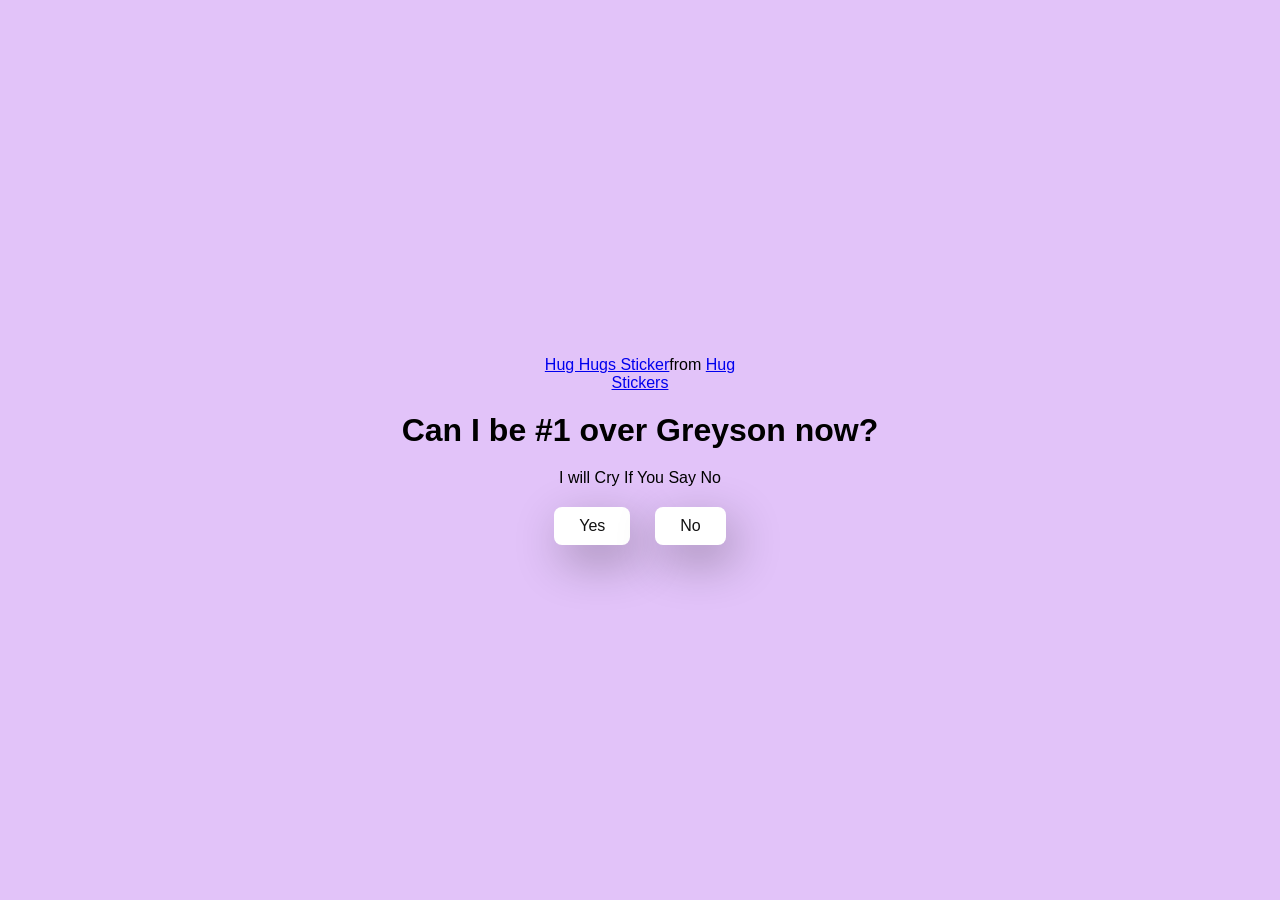
<file: index.html>
<!DOCTYPE html>
<html lang="eng">
    <head>
        <meta charset="UTF-8" />
        <meta name="viewport" 
        content="width=device-width, initial-scale=1.0" />
        <title>But I'm Prettier Than Greyson</title>

        <link rel="stylesheet" href="./style.css" />
    </head>
    <body>
      <div class="container">
        <div
           class="tenor-gif-embed"
           data-postid="7318784629283121468"
           data-share-method="host"
           data-aspect-ratio="1.5918"
           data-width="100%"
        >
          <a href="https://tenor.com/view/hug-hugs-hugs-gif-dinosaur-cute-dinosaur-girl-gif-7318784629283121468">Hug Hugs Sticker</a>from <a href="https://tenor.com/search/hug-stickers">Hug Stickers</a></div> <script type="text/javascript" async src="https://tenor.com/embed.js"></script>

            
            
            <h1>Can I be #1 over Greyson now?</h1>
            <p>I will Cry If You Say No</p>

            <div class="btn">
                <a href="yes.html">Yes</a>
                <a href="no1.html">No</a>
            </div>
        </div>
    </body>
</html>
</file>
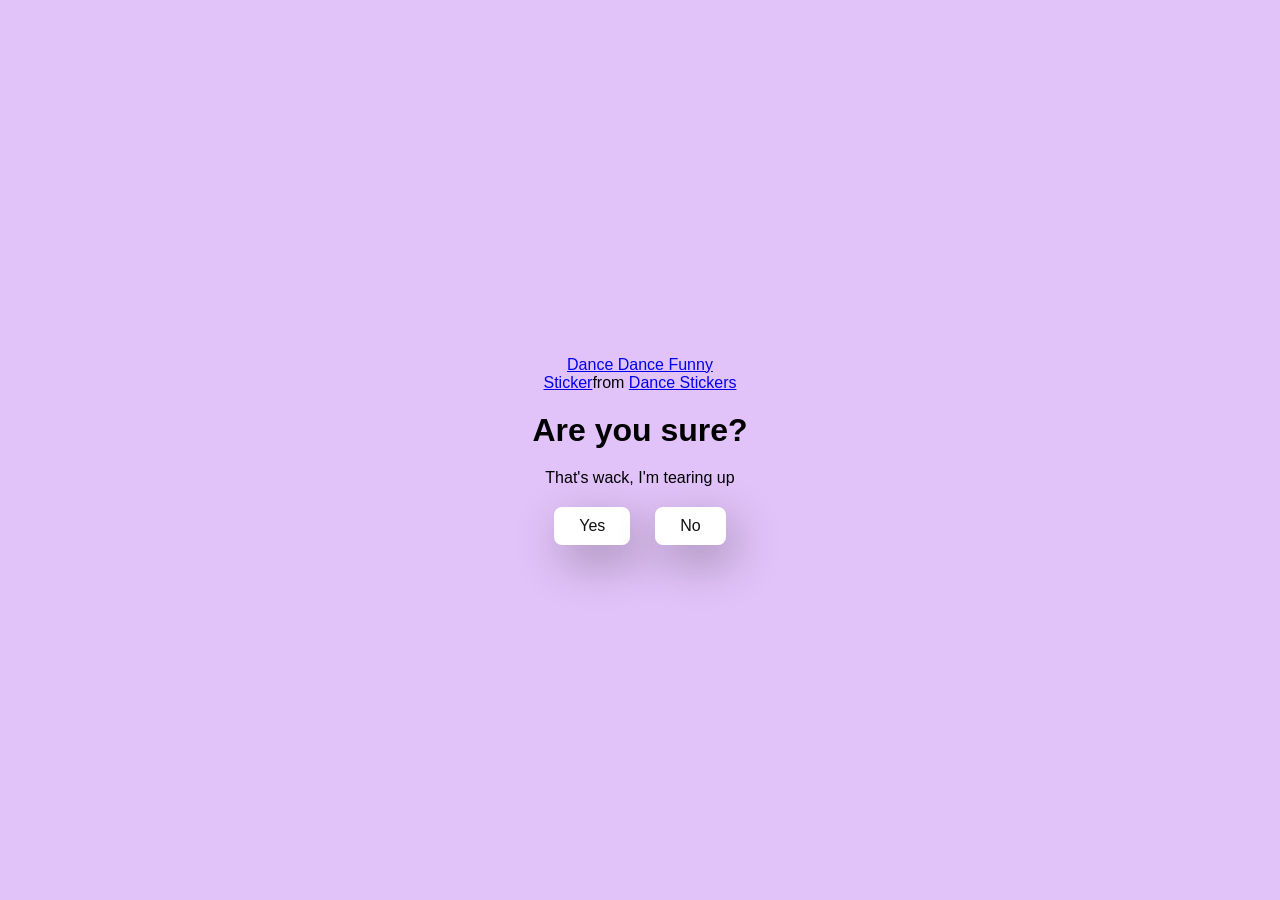
<file: no1.html>
<!DOCTYPE html>
<html lang="eng">
    <head>
        <meta charset="UTF-8" />
        <meta name="viewport" 
        content="width=device-width, initial-scale=1.0" />
        <title>But I'm Prettier Than Greyson</title>
        <link rel="stylesheet" href="./style.css" />
    </head>

    <body>

        <div class="container">

          <div
            class="tenor-gif-embed"
            data-postid="9570773711433541724" 
            data-share-method="host"
            data-aspect-ratio="1.04918"
            data-width="100%"
          >
           <a href="https://tenor.com/view/dance-dance-funny-dance-step-silly-dance-goober-gif-9570773711433541724">Dance Dance Funny Sticker</a>from <a href="https://tenor.com/search/dance-stickers">Dance Stickers</a></div> <script type="text/javascript" async src="https://tenor.com/embed.js"></script>


            

            
            
            <h1>Are you sure?</h1>
            <p>That's wack, I'm tearing up</p>

            <div class="btn">
                <a href="yes.html">Yes</a>
                <a href="no2.html">No</a>
            </div>
        </div>
    </body>
</file>
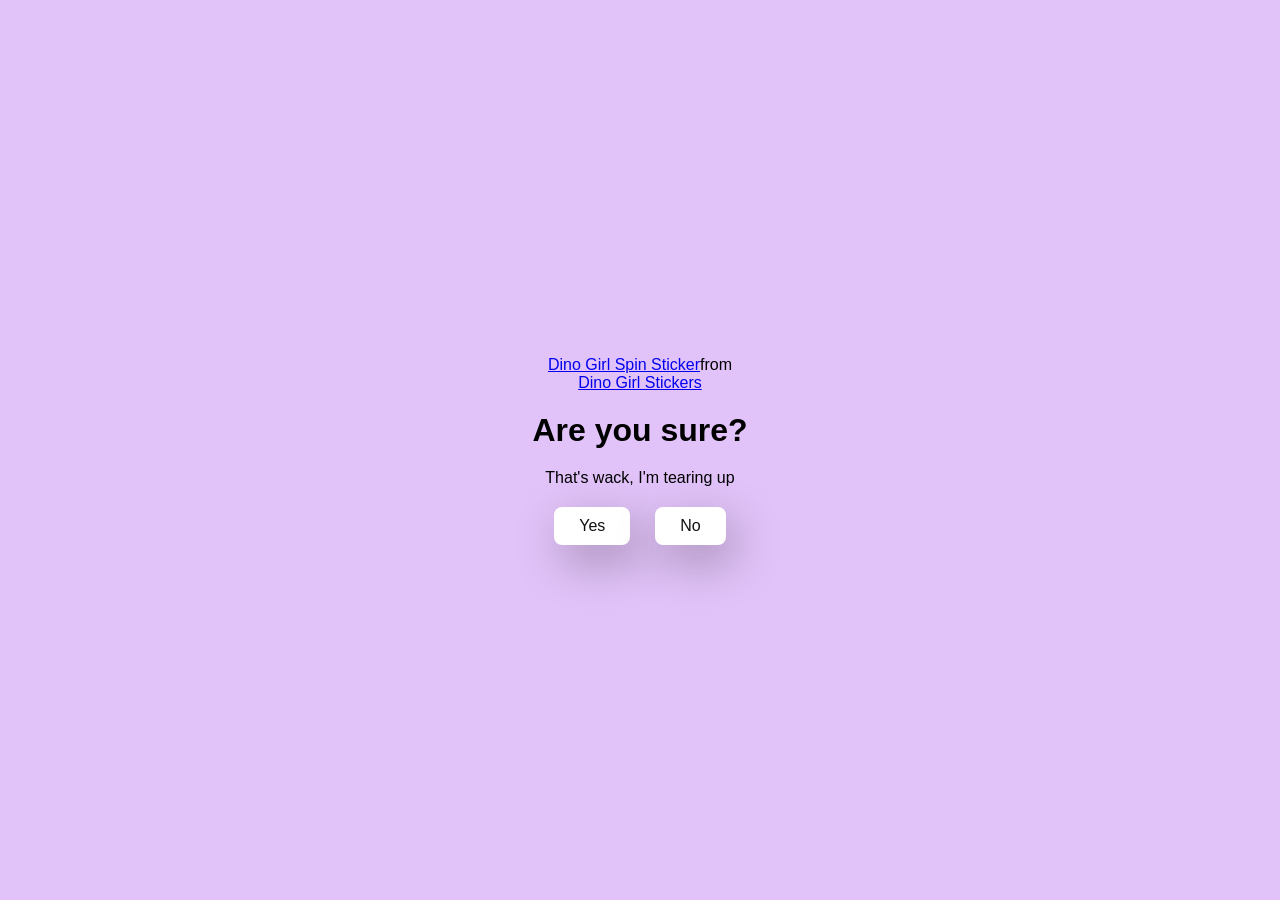
<file: no2.html>
<!DOCTYPE html>
<html lang="eng">
    <head>
        <meta charset="UTF-8" />
        <meta name="viewport" 
        content="width=device-width, initial-scale=1.0" />
        <title>But I'm Prettier Than Greyson</title>
        <link rel="stylesheet" href="./style.css" />
    </head>

    <body>

        <div class="container">

          <div
            class="tenor-gif-embed"
            data-postid="9046494064881582966" 
            data-share-method="host"
            data-aspect-ratio="1.04918"
            data-width="100%"
          >
           
            <a href="https://tenor.com/view/dino-girl-spin-spinning-kuru-kuru-simplymysti-gif-9046494064881582966">Dino Girl Spin Sticker</a>from <a href="https://tenor.com/search/dino+girl-stickers">Dino Girl Stickers</a></div> <script type="text/javascript" async src="https://tenor.com/embed.js"></script>

            
            
            <h1>Are you sure?</h1>
            <p>That's wack, I'm tearing up</p>

            <div class="btn">
                <a href="yes.html">Yes</a>
                <a href="no3.html">No</a>
            </div>
        </div>
    </body>
</html>
</file>
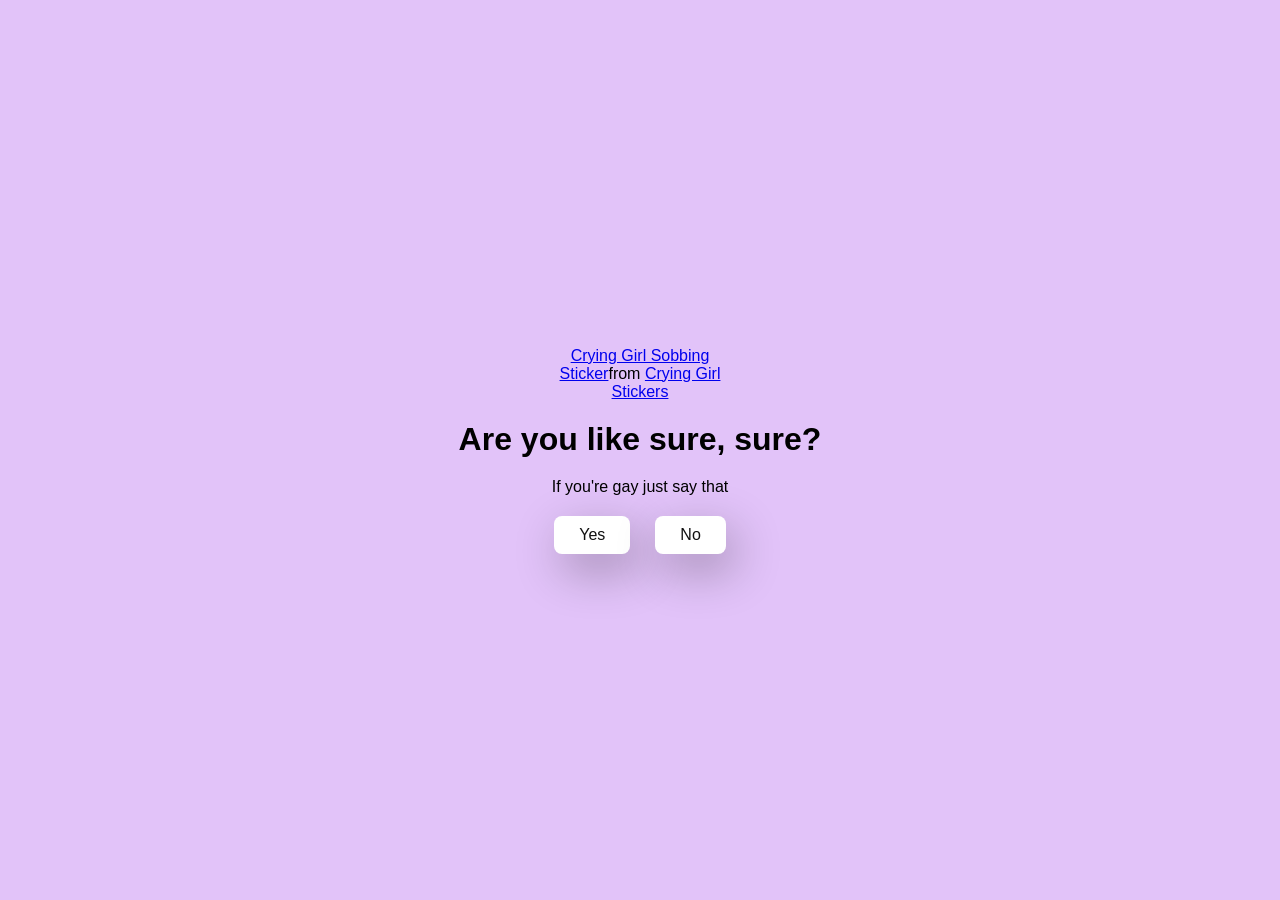
<file: no3.html>
<!DOCTYPE html>
<html lang="en">
    <head>
        <meta charset="UTF-8" />
        <meta name="viewport" 
        content="width=device-width, initial-scale=1.0" />
        <title>But I'm Prettier Than Greyson</title>
        <link rel="stylesheet" href="./style.css" />
    </head>

    <body>

        <div class="container">

          <div
            class="tenor-gif-embed"
            data-postid="10152595083804250669" 
            data-share-method="host"
            data-aspect-ratio="1.26923"
            data-width="100%"
          >
           <a href="https://tenor.com/view/crying-girl-sobbing-cute-funny-sob-gif-10152595083804250669">Crying Girl Sobbing Sticker</a>from <a href="https://tenor.com/search/crying+girl-stickers">Crying Girl Stickers</a></div> <script type="text/javascript" async src="https://tenor.com/embed.js"></script>


            

            
            
            <h1>Are you like sure, sure?</h1>
            <p>If you're gay just say that</p>

            <div class="btn">
                <a href="yes.html">Yes</a>
                <a href="#" id="move-random">No</a>
            </div>
        </div>

        <script src="./script.js"></script>
    </body>
</html>
</file>
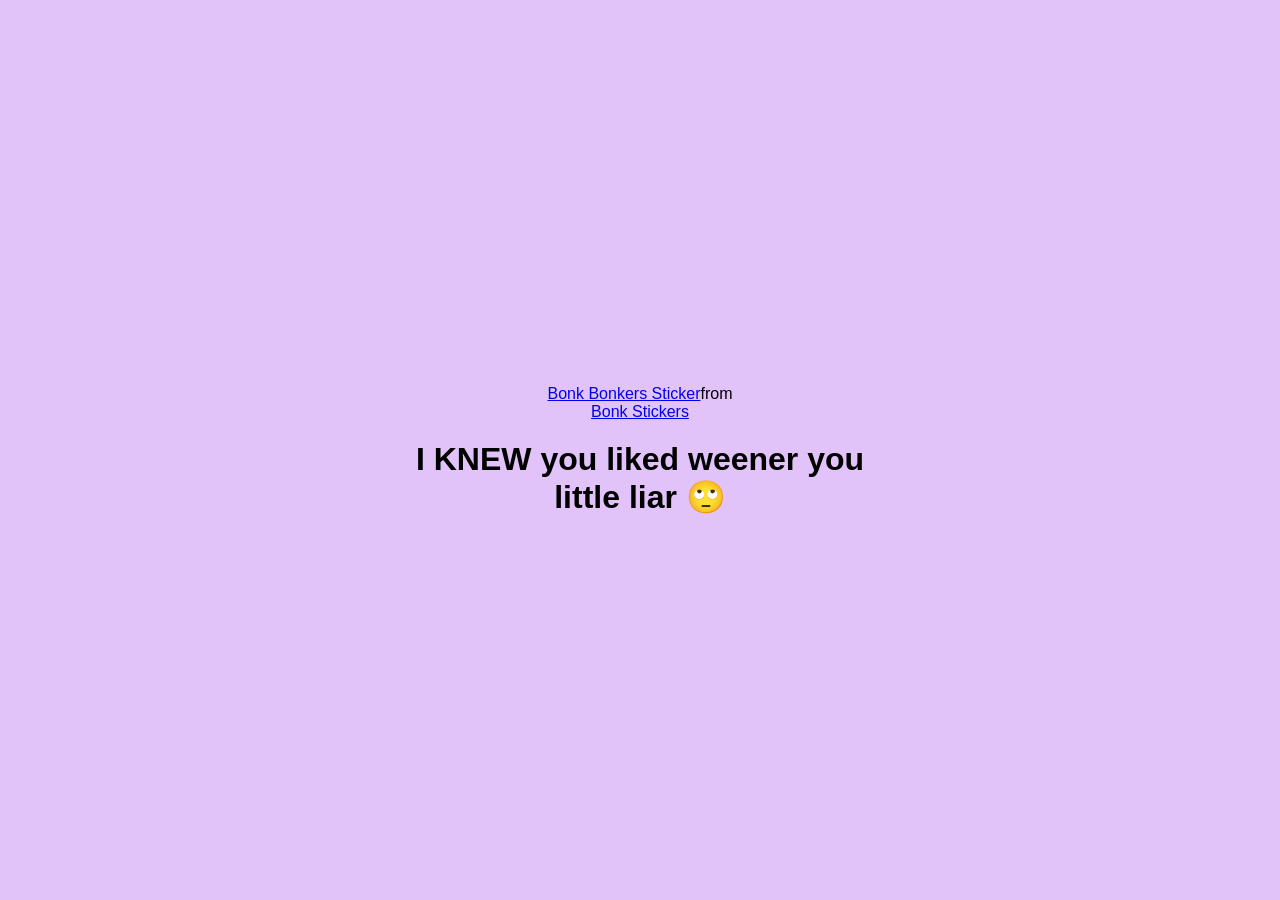
<file: yes.html>
<!DOCTYPE html>
<html lang="eng">
    <head>
        <meta charset="UTF-8" />
        <meta name="viewport" 
        content="width=device-width, initial-scale=1.0" />
        <title>But I'm Prettier Than Greyson</title>
        <link rel="stylesheet" href="./style.css" />
    </head>
    <body>

        <div class="container">
          <div
            class="tenor-gif-embed"
            data-postid="16082667744630746645"
            data-share-method="host"
            data-aspect-ratio="1.37853"
            data-width="100%"
           >
             <a href="https://tenor.com/view/bonk-bonkers-anime-bonk-ban-hammer-stop-it-gif-16082667744630746645">Bonk Bonkers Sticker</a>from <a href="https://tenor.com/search/bonk-stickers">Bonk Stickers</a></div> <script type="text/javascript" async src="https://tenor.com/embed.js"></script>




           

            
        
            <h1>I KNEW you liked weener you little liar 🙄</h1>
        </div>
    </body>
</html>
</file>
<file: style.css>
* {
    margin: 0;
    padding: 0;
    box-sizing: border-box;
    font-family: sans-serif;
}
p {
    text-align: center;
}

body {
    width: 100%;
    min-height: 100vh;
    display: flex;
    justify-content: center;
    align-items: center;
    background-color: rgb(226, 195, 249);
}

.container {
    display: flex;
    flex-direction: column;
    text-align: center;
    align-items: center;
    gap: 20px;
    max-width: 500px;
    margin: 20px;
}

.container .tenor-gif-embed {
    max-width: 200px;

}

.container .btn {
    display: flex;
    gap: 25px;
}

.btn a {
    text-decoration: none;
    color: #111;
    background: #fff;
    padding: 10px 25px;
    border-radius: 8px;
    box-shadow: 0.5rem 1rem 3rem hsl(0, 0%, 0%, 0.3);
}
</file>
